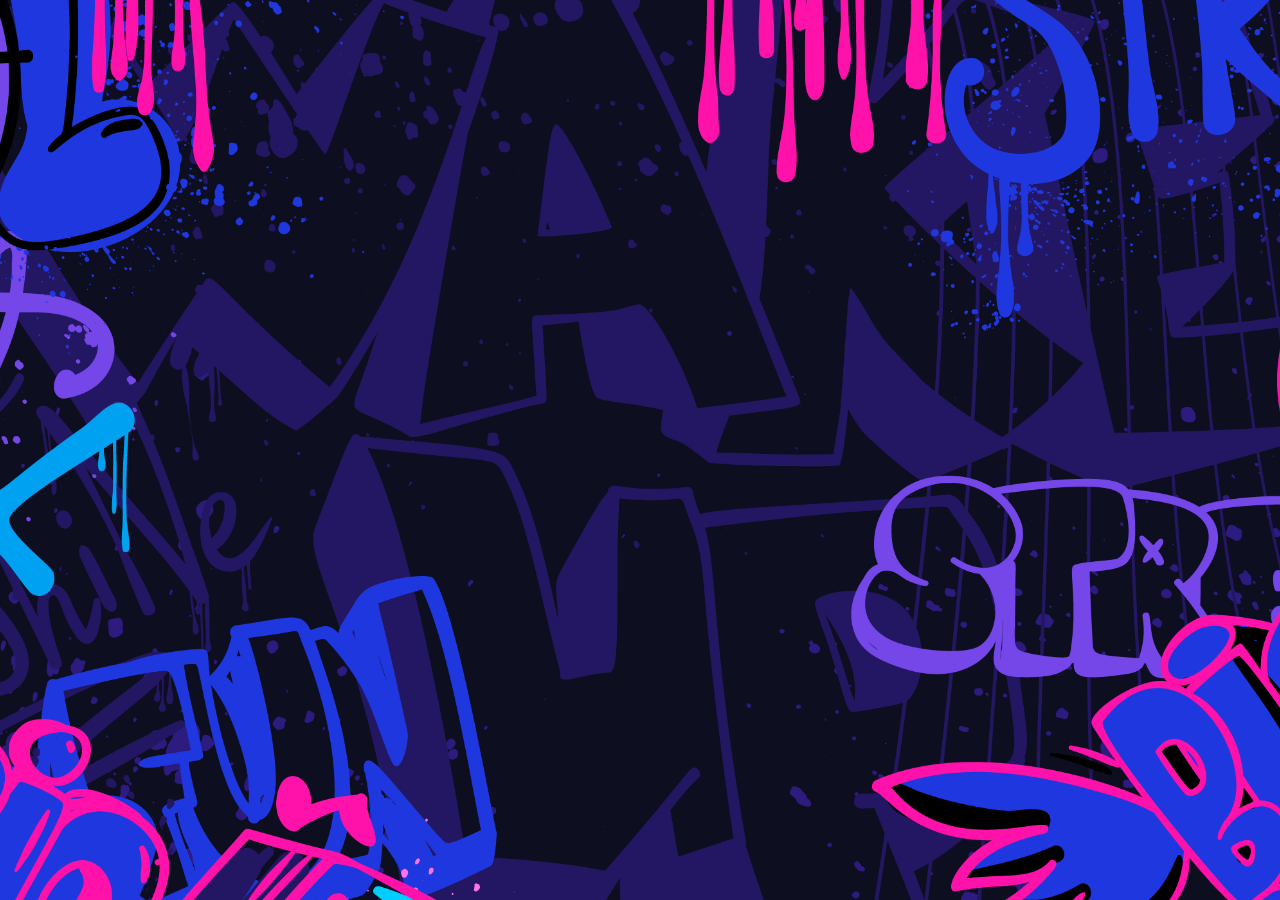
<file: background/index.html>
<!DOCTYPE html>
<html lang="en">
<head>
<meta charset="UTF-8">
<meta name="viewport" content="width=device-width, initial-scale=1.0">
<title>Background</title>
<link rel="stylesheet" href="style.css">
</head>
<body>
<canvas id="water" aria-hidden="true"></canvas>
<script type="module" src="main.js"></script>
</body>
</html>
</file>
<file: background/style.css>
#water {
  position: fixed;
  inset: 0;
  z-index: -1;
  width: 100vw;
  height: 100vh;
  display: block;
  pointer-events: none;
}
</file>
